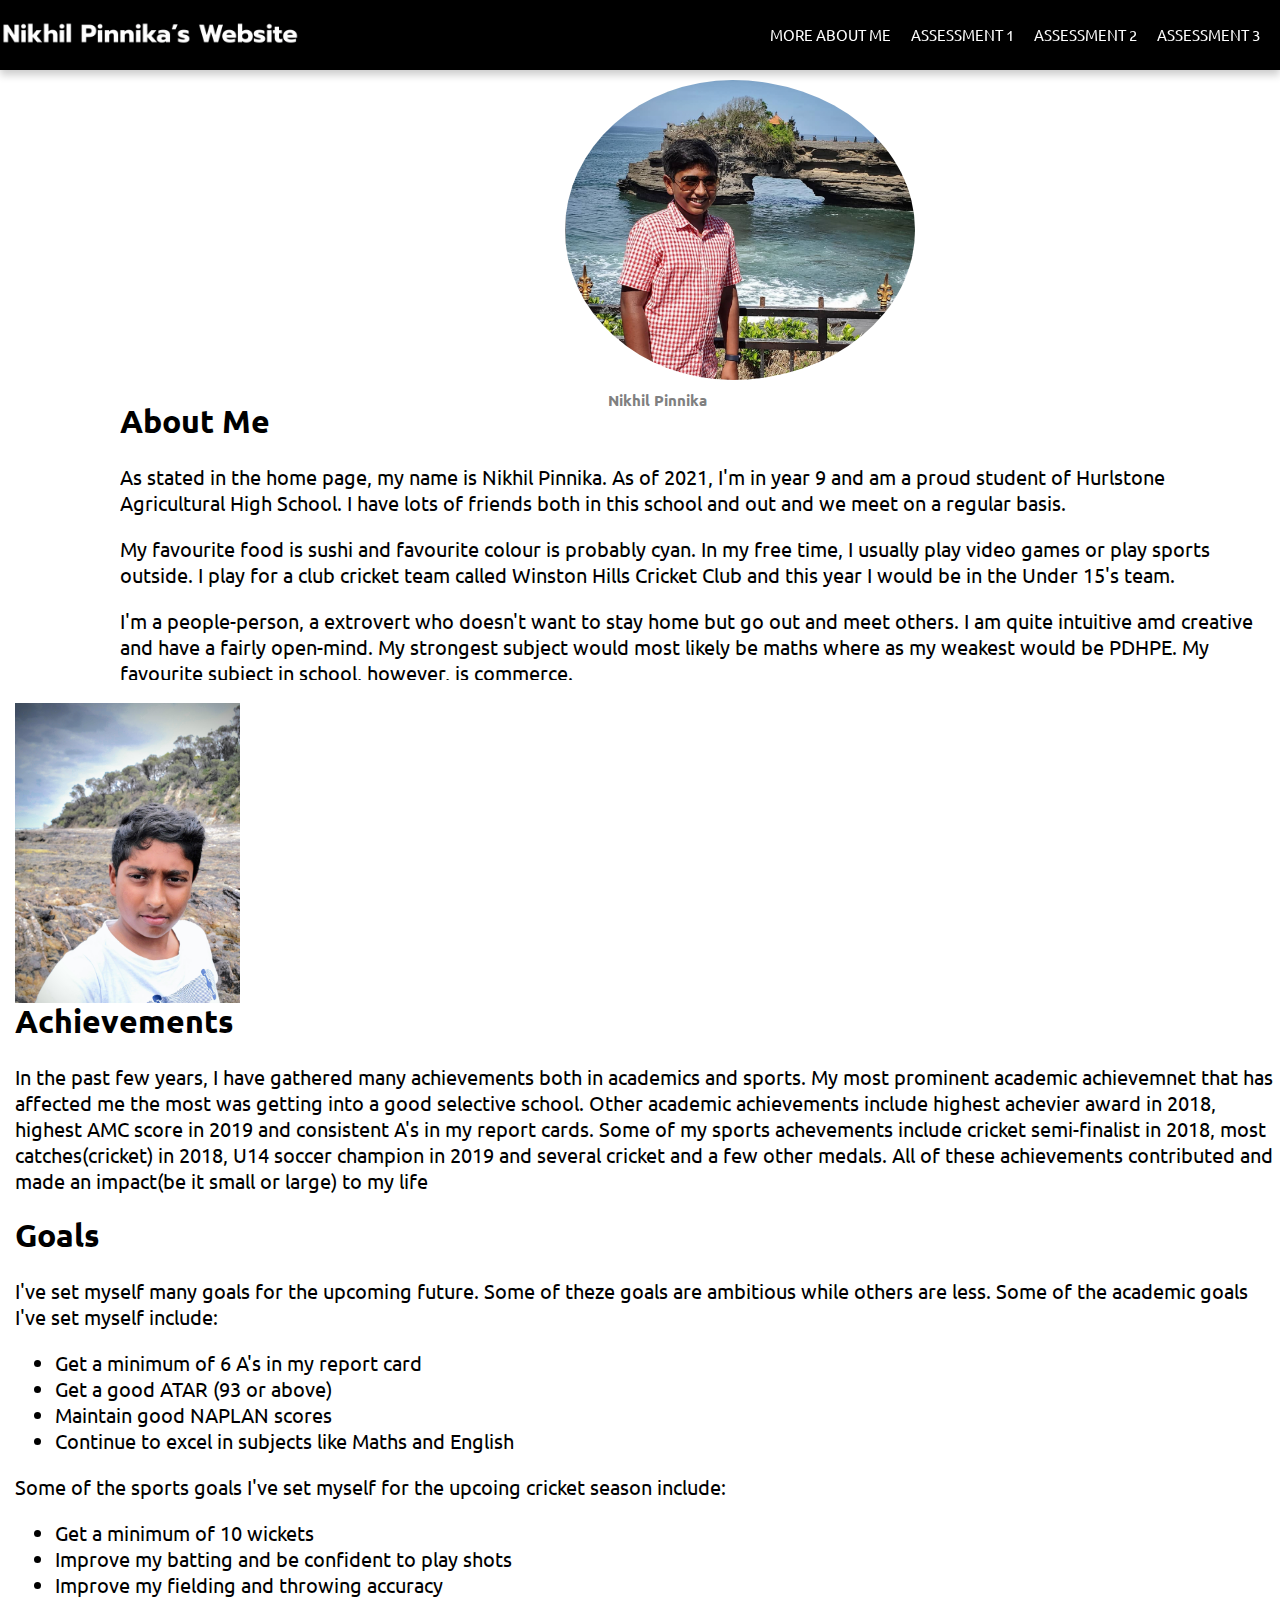
<file: About-Me.html>
<!DOCTYPE html>
<html>
<html lang="en">
<head>
	
	<meta charset="UTF-8">
	<title>Nikhil Pinnika Website (About Me)</title>
	<link rel="stylesheet" type="text/css" href="About.css">

</head>
<body>

<nav>
<a href="Index.html" class="logo">/a>	
	<ul>
	<li><a href="#">Assessment 3</a></li>
	<li><a href="#">Assessment 2</a></li>
	<li><a href="Assessment-1.html">Assessment 1</a></li>
	<li><a href="About-Me.html">More About Me</a></li>
	</ul>
</nav>

<div class="top">
	<img src="Images/Nikhilp2.png" height="300px" width="350px">
	<h1>Nikhil Pinnika</h1>
</div>

<div class="About-Me">
	<h1>About Me</h1>
	<p>As stated in the home page, my name is Nikhil Pinnika. As of 2021, I'm in year 9 and am a proud student of Hurlstone Agricultural High School. I have lots of friends both in this school and out and we meet on a regular basis. </p> 
	<p>My favourite food is sushi and favourite colour is probably cyan. In my free time, I usually play video games or play sports outside. I play for a club cricket team called Winston Hills Cricket Club and this year I would be in the Under 15's team.</p>
	<p>I'm a people-person, a extrovert who doesn't want to stay home but go out and meet others. I am quite intuitive amd creative and have a fairly open-mind. My strongest subject would most likely be maths where as my weakest would be PDHPE. My favourite subject in school, however, is commerce.</p> 
</div>

	<img src="Images/Nikhilp3.png">

<div class="A-G">
	<h1>Achievements</h1>
	<p>In the past few years, I have gathered many achievements both in academics and sports. My most prominent academic achievemnet that has affected me the most was getting into a good selective school. Other academic achievements include highest achevier award in 2018, highest AMC score in 2019 and consistent A's in my report cards. Some of my sports achevements include cricket semi-finalist in 2018, most catches(cricket) in 2018, U14 soccer champion in 2019 and several cricket and a few other medals. All of these achievements contributed and made an impact(be it small or large) to my life</p>
	<h1>Goals</h1>
	<p>I've set myself many goals for the upcoming future. Some of theze goals are ambitious while others are less. Some of the academic goals I've set myself include: </p>
		<ul>
			<li>Get a minimum of 6 A's in my report card</li>
			<li>Get a good ATAR (93 or above)</li>
			<li>Maintain good NAPLAN scores</li>
			<li>Continue to excel in subjects like Maths and English</li>
		</ul>
		<p>Some of the sports goals I've set myself for the upcoing cricket season include: </p>
		<ul>
			<li>Get a minimum of 10 wickets</li>
			<li>Improve my batting and be confident to play shots</li>
			<li>Improve my fielding and throwing accuracy</li>
		</ul>
</div>

</body>
</html>
</file>
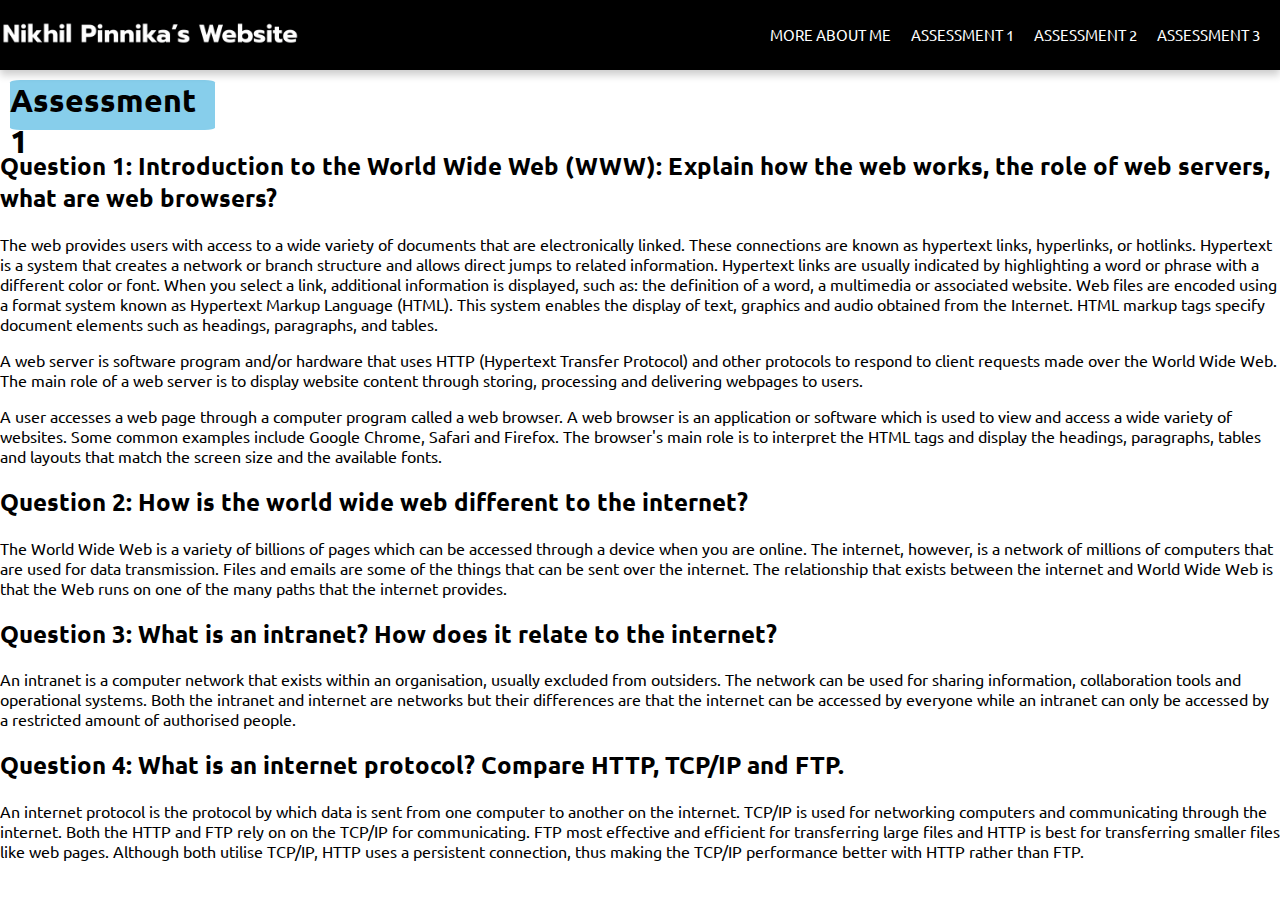
<file: Assessment-1.html>
<!DOCTYPE html>
<html lang="en">
<head>
	<meta charset="UTF-8">
	<title>Nikhil Pinnika Website (About Me)</title>
	<link rel="stylesheet" type="text/css" href="Assessment-1.css">
</head>

<body>

<nav>
<a href="Index.html" class="logo">/a>	
	<ul>
	<li><a href="#">Assessment 3</a></li>
	<li><a href="#">Assessment 2</a></li>
	<li><a href="Assessment-1.html">Assessment 1</a></li>
	<li><a href="About-Me.html">More About Me</a></li>
	</ul>
</nav>

<h1>Assessment 1</h1>

<div class="Question-1">
	<h2>Question 1: Introduction to the World Wide Web (WWW): Explain how the web works, the role of web servers, what are web browsers?</h2>
	<p>The web provides users with access to a wide variety of documents that are electronically linked. These connections are known as hypertext links, hyperlinks, or hotlinks. Hypertext is a system that creates a network or branch structure and allows direct jumps to related information. Hypertext links are usually indicated by highlighting a word or phrase with a different color or font. When you select a link, additional information is displayed, such as: the definition of a word, a multimedia or associated website. Web files are encoded using a format system known as Hypertext Markup Language (HTML). This system enables the display of text, graphics and audio obtained from the Internet. HTML markup tags specify document elements such as headings, paragraphs, and tables.</p>
	<p>A web server is software program and/or hardware that uses HTTP (Hypertext Transfer Protocol) and other protocols to respond to client requests made over the World Wide Web. The main role of a web server is to display website content through storing, processing and delivering webpages to users. </p>
	<p>A user accesses a web page through a computer program called a web browser. A web browser is an application or software which is used to view and access a wide variety of websites. Some common examples include Google Chrome, Safari and Firefox. The browser's main role is to interpret the HTML tags and display the headings, paragraphs, tables and layouts that match the screen size and the available fonts.</p>
</div>

<div class="Question-2">
	<h2>Question 2: How is the world wide web different to the internet?</h2>
	<p>The World Wide Web is a variety of billions of pages which can be accessed through a device when you are online. The internet, however, is a network of millions of computers that are used for data transmission. Files and emails are some of the things that can be sent over the internet. The relationship that exists between the internet and World Wide Web is that the Web runs on one of the many paths that the internet provides.</p>
</div>

<div class="Question-3">
	<h2>Question 3: What is an intranet? How does it relate to the internet?</h2>
	<p>An intranet is a computer network that exists within an organisation, usually excluded from outsiders. The network can be used for sharing information, collaboration tools and operational systems. Both the intranet and internet are networks but their differences are that the internet can be accessed by everyone while an intranet can only be accessed by a restricted amount of authorised people.</p>
</div>

<div class="Question-4">
	<h2>Question 4: What is an internet protocol? Compare HTTP, TCP/IP and FTP.</h2>
	<p>An internet protocol is the protocol by which data is sent from one computer to another on the internet. TCP/IP is used for networking computers and communicating through the internet. Both the HTTP and FTP rely on on the TCP/IP for communicating. FTP most effective and efficient for transferring large files and HTTP is best for transferring smaller files like web pages. Although both utilise TCP/IP, HTTP uses a persistent connection, thus making the TCP/IP performance better with HTTP rather than FTP.</p>
</div>

</body>
</html>
</file>
<file: About.css>
@import url('https://fonts.googleapis.com/css2?family=Ubuntu:wght@300&display=swap');

body,	html{
	font-family: 'Ubuntu', sans-serif;
	padding: 0;
	margin: 0;
}

body{
	background-color: white
}
nav{
	height: 70px;
	background-color: rgb(0,0,0);
	box-shadow: 0 5px 8px rgba(0,0,0,.2 );
	position: sticky; 
	top: 0;
	z-index: 100;
}

nav	.logo{
	display: block;
	width: 300px;
	height: 50px;
	position: absolute; top: 30%; left:0;
	margin-top: 0;
	margin-left: 0;
	background: url(Images/logo.png) no-repeat 0 0;
	background-size: 100%
}

nav ul{
	margin: 0;
	padding: 0 10px 0 0;
}

nav ul li{
	margin: 0;
	padding: 0;
	display: block;
	float: right;
}

nav ul li a{
	display: block;
	height: 100%;
	box-sizing: border-box;
	font-size: 15px;
	text-transform: uppercase;
	font-weight: italic;
	text-decoration: none;
	color: white;
	padding: 25px 10px;
}

img{
	transform: translateY(23px);
	padding-left: 15px;
	height: 300px;
	width: 225px;
	float: left
}

.top img{
	border-radius: 50%;
	height: 300px;
	width: 350px;
	transform: translateX(550px);
}

.top h1{
	text-align: center;
	font-weight: bold;
	font-size: 15px;
	transform: translate(-165px, 310px);
	color: grey
} 

.A-G{
	float: left;
	padding-left: 15px;
	height: 500px
	width: 900px;
	transform: translateY(0px);
}

.A-G p{
	font-size: 20px;
}

.A-G ul{
	font-size: 20px;
}

.About-Me{
	height: 300px;
	width: 1150px;
	float: right;
	overflow-x: hidden;
	overflow-y: hidden;
	padding-right: 10px;
}

.About-Me p{
	font-size: 20px
}

.About-Me h1{
	font-weight: bold;
}
</file>
<file: Assessment-1.css>
@import url('https://fonts.googleapis.com/css2?family=Ubuntu:wght@300&display=swap');

body,	html{
	font-family: 'Ubuntu', sans-serif;
	padding: 0;
	margin: 0;
}

body{
	background-color: white
	margin: 10px;
}

nav{
	height: 70px;
	background-color: rgb(0,0,0);
	box-shadow: 0 5px 8px rgba(0,0,0,.2 );
	position: sticky; 
	top: 0;
	z-index: 100;
}

nav	.logo{
	display: block;
	width: 300px;
	height: 50px;
	position: absolute; top: 30%; left:0;
	margin-top: 0;
	margin-left: 0;
	background: url(Images/logo.png) no-repeat 0 0;
	background-size: 100%
}

nav ul{
	margin: 0;
	padding: 0 10px 0 0;
}

nav ul li{
	margin: 0;
	padding: 0;
	display: block;
	float: right;
}

nav ul li a{
	display: block;
	height: 100%;
	box-sizing: border-box;
	font-size: 15px;
	text-transform: uppercase;
	font-weight: italic;
	text-decoration: none;
	color: white;
	padding: 25px 10px;
}

h1{
	margin: 10px;
	background-color: skyblue;
	width: 205px;
	height: 50px;
	border-radius: 5%
}
</file>
